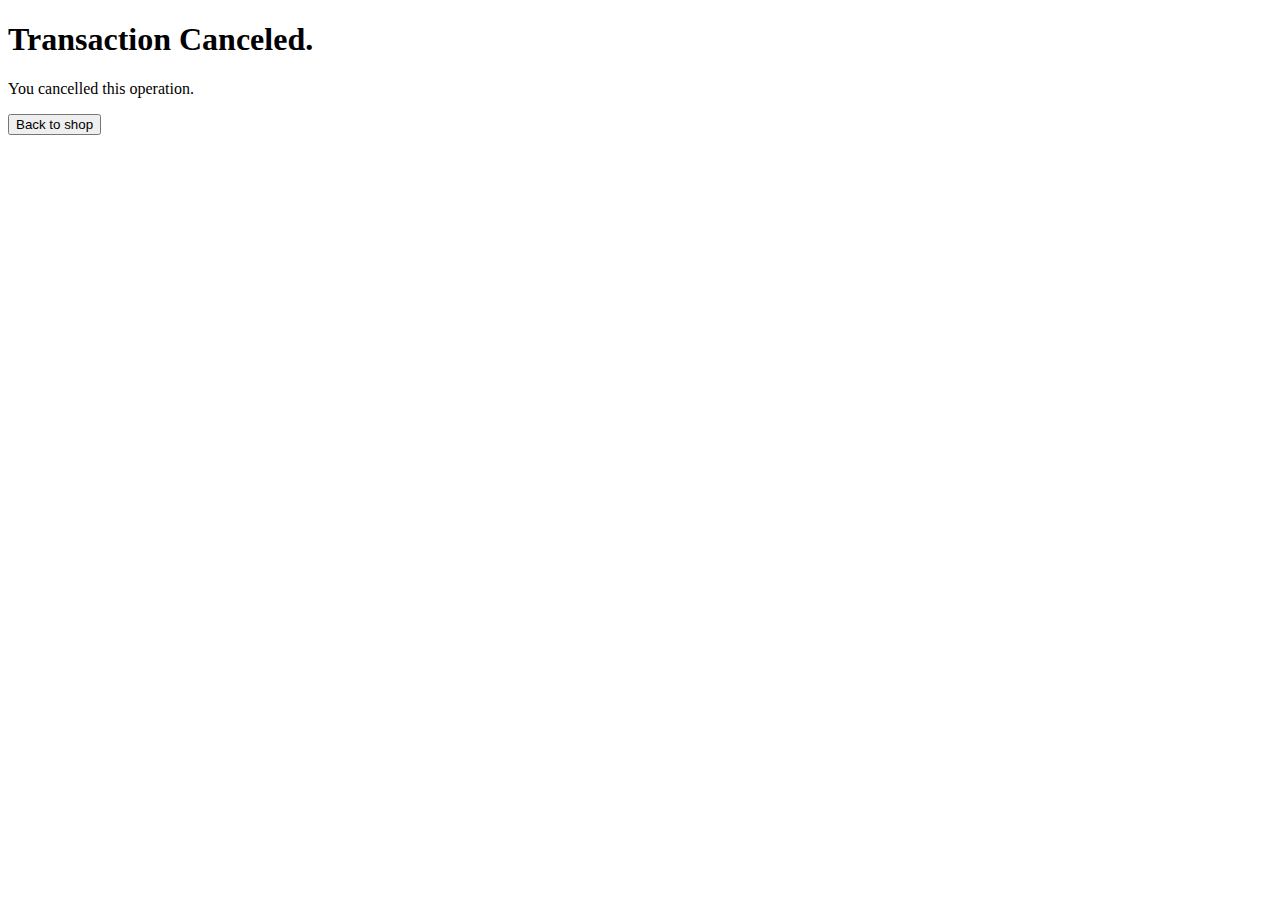
<file: html/share/cancel.html>
<!DOCTYPE html>
<html>

<head>
	<title>Canceled</title>
	<meta charset="utf-8">
	<script src="https://code.jquery.com/jquery-3.3.1.min.js" integrity="sha256-FgpCb/KJQlLNfOu91ta32o/NMZxltwRo8QtmkMRdAu8=" crossorigin="anonymous"></script>
	<script src="https://cdnjs.cloudflare.com/ajax/libs/popper.js/1.14.3/umd/popper.min.js" integrity="sha384-ZMP7rVo3mIykV+2+9J3UJ46jBk0WLaUAdn689aCwoqbBJiSnjAK/l8WvCWPIPm49" crossorigin="anonymous"></script>
	<script src="https://stackpath.bootstrapcdn.com/bootstrap/4.1.3/js/bootstrap.min.js" integrity="sha384-ChfqqxuZUCnJSK3+MXmPNIyE6ZbWh2IMqE241rYiqJxyMiZ6OW/JmZQ5stwEULTy" crossorigin="anonymous"></script>
	<meta name="viewport" content="width=device-width, initial-scale=1.0, user-scalable=no">
	<link rel="stylesheet" href="https://stackpath.bootstrapcdn.com/bootstrap/4.1.3/css/bootstrap.min.css" integrity="sha384-MCw98/SFnGE8fJT3GXwEOngsV7Zt27NXFoaoApmYm81iuXoPkFOJwJ8ERdknLPMO" crossorigin="anonymous">
</head>

<body>

	

	<div class="container-fluid">
		<div class="page-header">
			<div class="jumbotron">
				<h1>Transaction Canceled.</h1>
				<p>You cancelled this operation.</p>
				<p>
				<button class="btn btn-danger btn-lg" type="button">Back to shop</button>
				</p>
			</div>
		</div>
	</div>
</body>

<html>
</file>
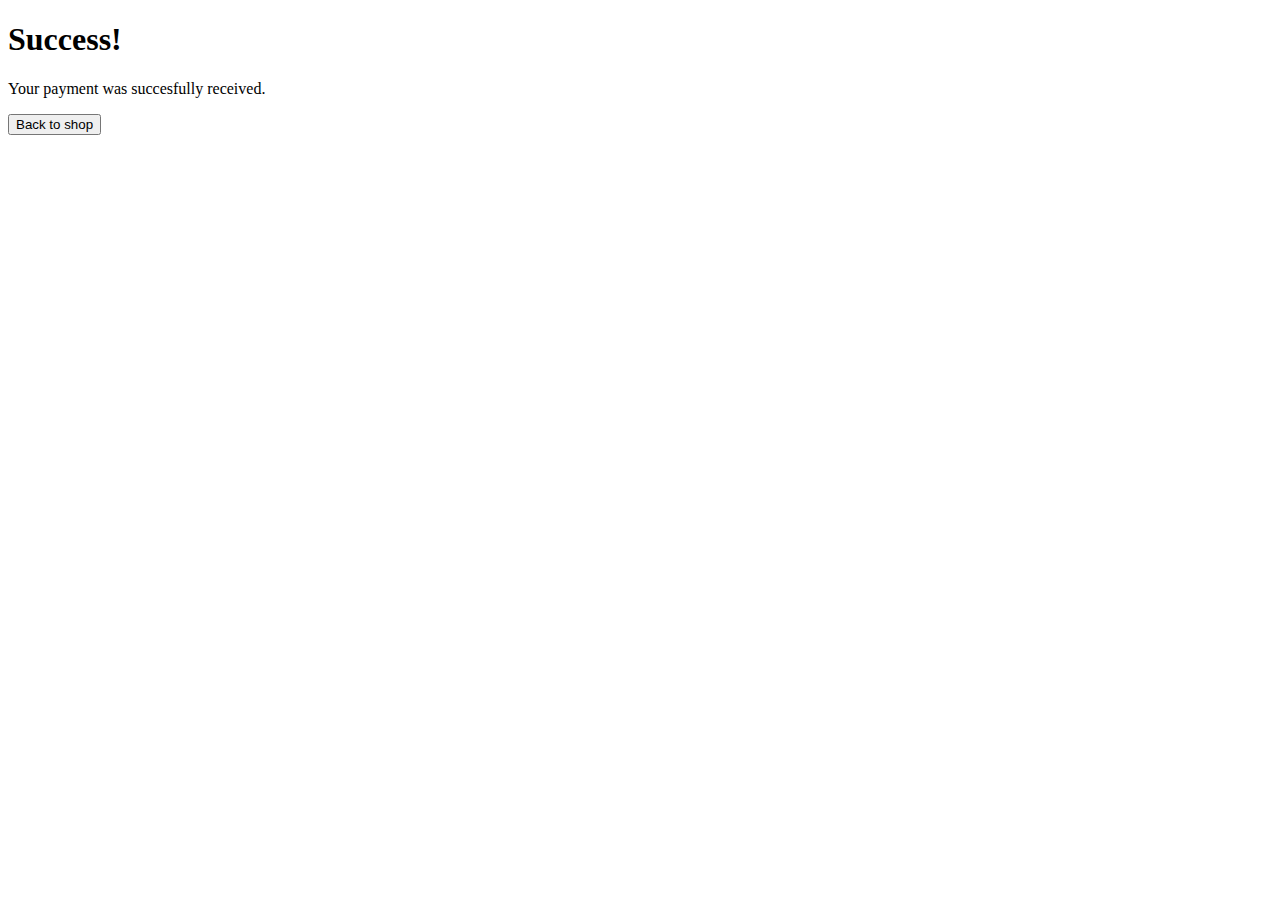
<file: html/share/success.html>
<!DOCTYPE html>
<html>

<head>
	<title>Success</title>
	<meta charset="utf-8">
	<script src="https://code.jquery.com/jquery-3.3.1.min.js" integrity="sha256-FgpCb/KJQlLNfOu91ta32o/NMZxltwRo8QtmkMRdAu8=" crossorigin="anonymous"></script>
	<script src="https://cdnjs.cloudflare.com/ajax/libs/popper.js/1.14.3/umd/popper.min.js" integrity="sha384-ZMP7rVo3mIykV+2+9J3UJ46jBk0WLaUAdn689aCwoqbBJiSnjAK/l8WvCWPIPm49" crossorigin="anonymous"></script>
	<script src="https://stackpath.bootstrapcdn.com/bootstrap/4.1.3/js/bootstrap.min.js" integrity="sha384-ChfqqxuZUCnJSK3+MXmPNIyE6ZbWh2IMqE241rYiqJxyMiZ6OW/JmZQ5stwEULTy" crossorigin="anonymous"></script>
	<meta name="viewport" content="width=device-width, initial-scale=1.0, user-scalable=no">
	<link rel="stylesheet" href="https://stackpath.bootstrapcdn.com/bootstrap/4.1.3/css/bootstrap.min.css" integrity="sha384-MCw98/SFnGE8fJT3GXwEOngsV7Zt27NXFoaoApmYm81iuXoPkFOJwJ8ERdknLPMO" crossorigin="anonymous">
</head>

<body>
  <div class="container-fluid">
    <div class="page-header">
	    <div class="jumbotron">
				<h1>Success!</h1>
	      <p>Your payment was succesfully received.</p>
	      <p>
		  <button class="btn btn-success btn-lg" type="button">Back to shop</button>
		  </p>
	    </div>
  	</div>
  </div>
</body>

<html>
</file>
